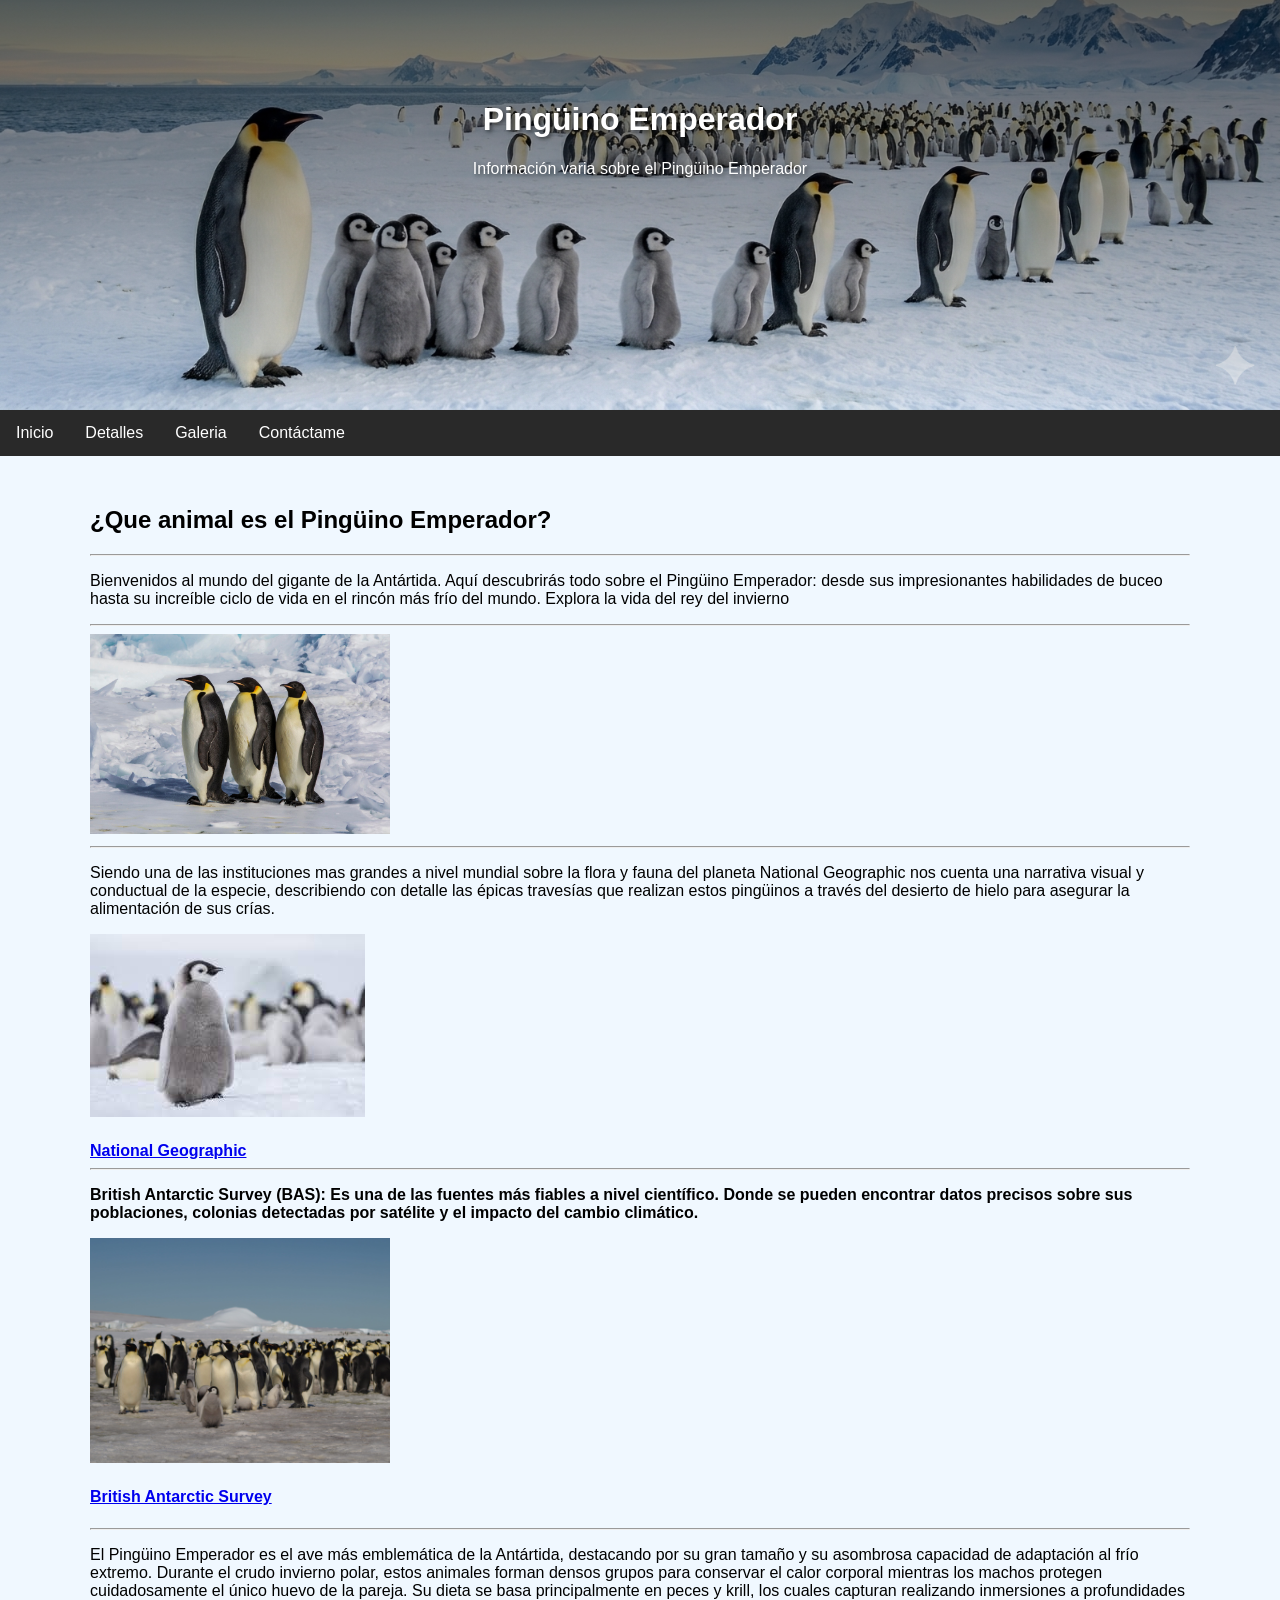
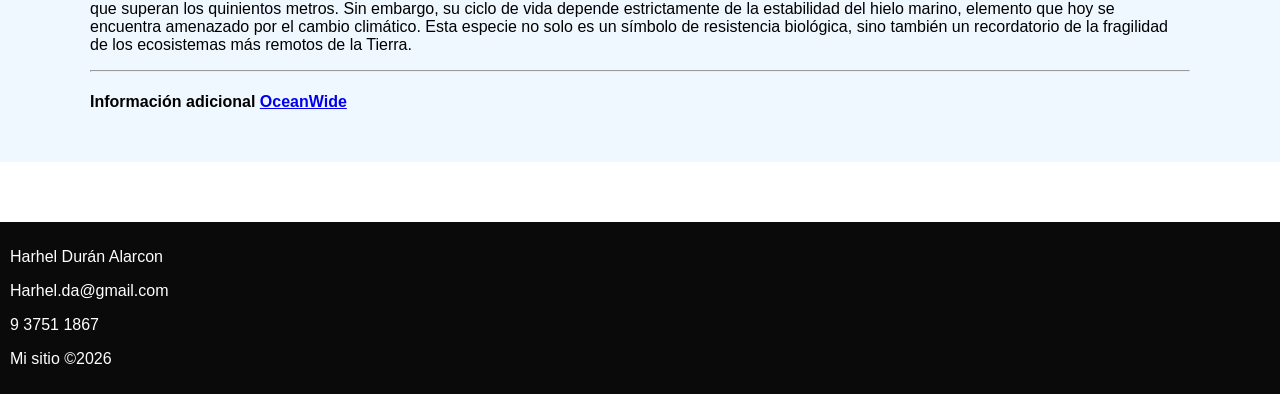
<file: Sitio pinguino/sitio/index.html>
<!DOCTYPE html>
<html lang="en">
<head>
    <meta charset="UTF-8">
    <meta name="viewport" content="width=device-width, initial-scale=1.0">
    <title>Pingüino Emperador</title>
    <link rel="shortcut icon" href="images/icono.png" type="image/png">
    <link rel="stylesheet" href="css/style.css">
</head>
<body>
    <header>
        <h1>Pingüino Emperador</h1>
        <p>Información varia sobre el Pingüino Emperador</p>
    </header>
    <nav>
        <a href="index.html">Inicio</a>
        <a href="detalles.html">Detalles</a>
        <a href="galeria.html">Galeria</a>
        <a href="contacto.html">Contáctame</a>
    </nav>
    <main>
        <h2>¿Que animal es el Pingüino Emperador?</h2>
        <hr>
        <p>Bienvenidos al mundo del gigante de la Antártida. Aquí descubrirás todo sobre el Pingüino Emperador: desde sus impresionantes habilidades de buceo hasta su increíble ciclo de vida en el rincón más frío del mundo. Explora la vida del rey del invierno</p>
        <hr>
        <a href="images/3pinwinos.jpg" target="_blank">
            <img src="images/3pinwinos.jpg" alt="3pinwinos" width="300">
        </a>
        <hr>
        <p>Siendo una de las instituciones mas grandes a nivel mundial sobre la flora y fauna del planeta National Geographic nos cuenta una narrativa visual y conductual de la especie, describiendo con detalle las épicas travesías que realizan estos pingüinos a través del desierto de hielo para asegurar la alimentación de sus crías.</p>
        <a href="images/pinwinobebe.jpg" target="_blank">
            <img src="images/pinwinobebe.jpg" alt="pinwinobebe">
        </a>
        <h4><a href="https://www.nationalgeographic.com.es/temas/pinguinos" target="_blank">National Geographic</a>
        <hr>
        <p>British Antarctic Survey (BAS): Es una de las fuentes más fiables a nivel científico. Donde se pueden encontrar datos precisos sobre sus poblaciones, colonias detectadas por satélite y el impacto del cambio climático.</p>
        <a href="images/hartospinwinos.jpg" target="_blank">
            <img src="images/hartospinwinos.jpg" alt="hartospinwinos" width="300">
        </a>
        <h4><a href="https://www.bas.ac.uk/news/emperor-penguin-populations-in-antarctica-declining-faster-than-thought/" target="_blank">British Antarctic Survey</a></h4>
        <hr>
        <p>El Pingüino Emperador es el ave más emblemática de la Antártida, destacando por su gran tamaño y su asombrosa capacidad de adaptación al frío extremo. Durante el crudo invierno polar, estos animales forman densos grupos para conservar el calor corporal mientras los machos protegen cuidadosamente el único huevo de la pareja. Su dieta se basa principalmente en peces y krill, los cuales capturan realizando inmersiones a profundidades que superan los quinientos metros. Sin embargo, su ciclo de vida depende estrictamente de la estabilidad del hielo marino, elemento que hoy se encuentra amenazado por el cambio climático. Esta especie no solo es un símbolo de resistencia biológica, sino también un recordatorio de la fragilidad de los ecosistemas más remotos de la Tierra.</p>
        <hr>
        <h4>Información adicional <a href="https://oceanwide-expeditions.com/es/destacados/vida-silvestre/pinguino-emperador">OceanWide</a></h4>
    </main>
    <footer>
        <p>Harhel Durán Alarcon</p>
        <p>Harhel.da@gmail.com</p>
        <p>9 3751 1867</p>
        <p>Mi sitio &copy;2026</p>
    </footer>
</body>
</html>
</file>
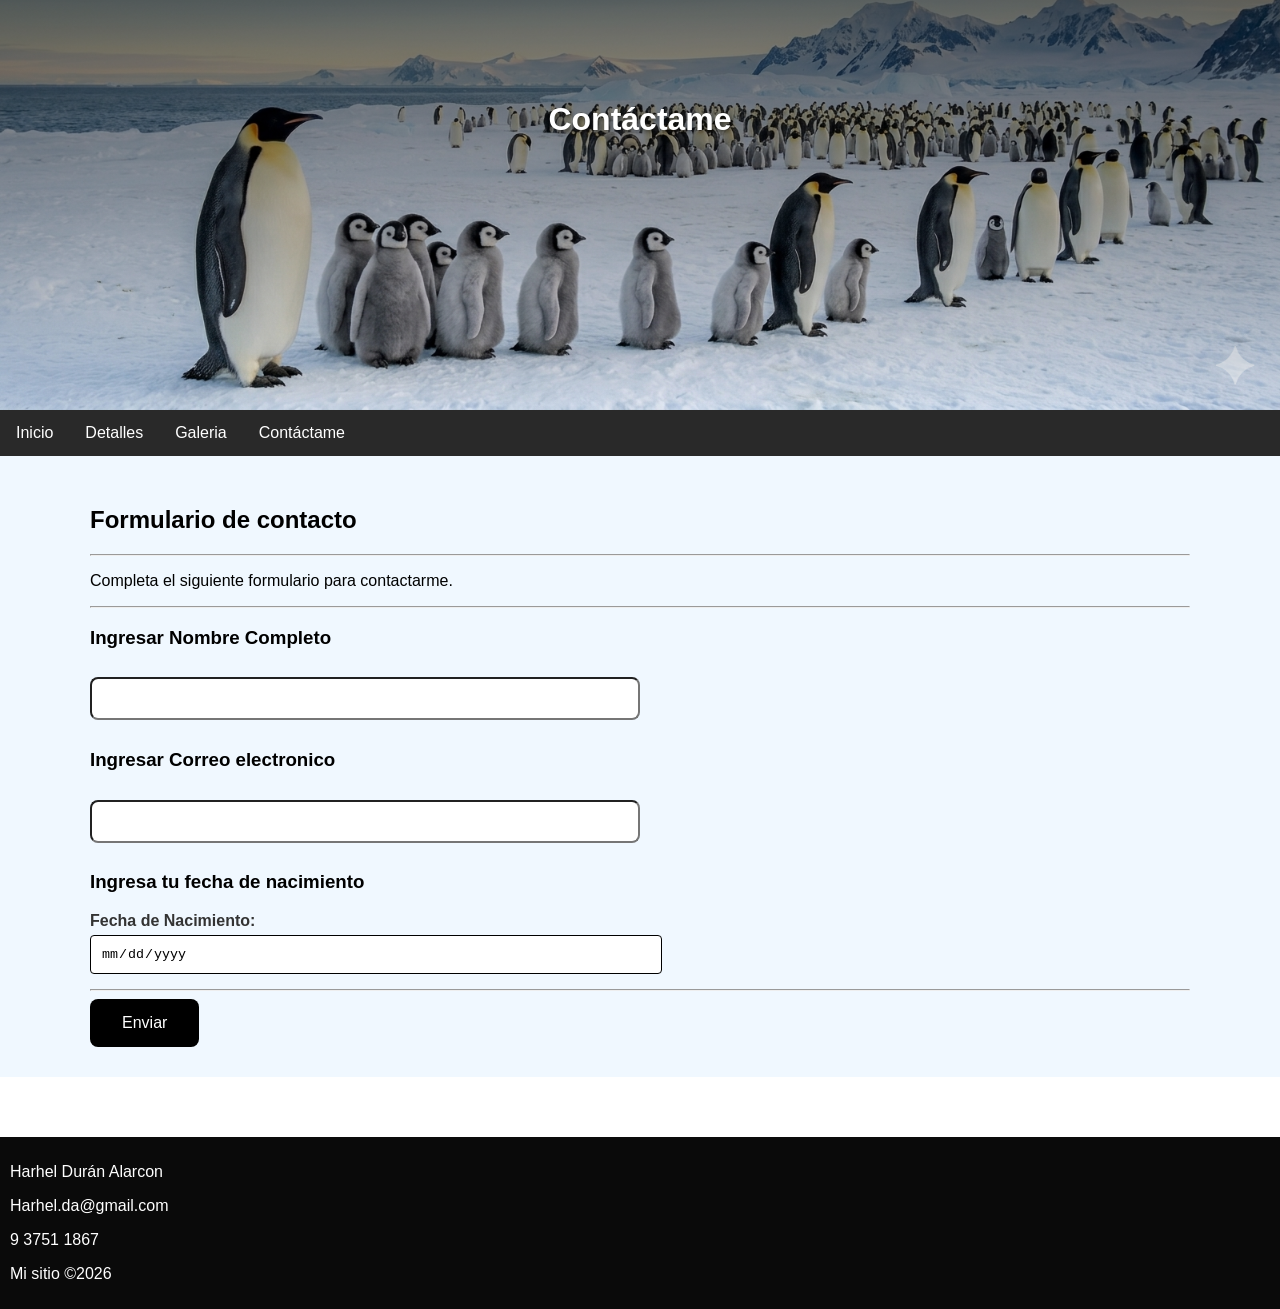
<file: Sitio pinguino/sitio/contacto.html>
<!DOCTYPE html>
<html lang="en">
<head>
    <meta charset="UTF-8">
    <meta name="viewport" content="width=device-width, initial-scale=1.0">
    <title>Pingüino Emperador</title>
    <link rel="shortcut icon" href="images/icono.png" type="image/png">
    <link rel="stylesheet" href="css/style.css">
</head>
<body>
    <header>
        <h1>Contáctame</h1>
        
    </header>
    <nav>
        <a href="index.html">Inicio</a>
        <a href="detalles.html">Detalles</a>
        <a href="galeria.html">Galeria</a>
        <a href="contacto.html">Contáctame</a>
    </nav>
    <main>
        <h2>Formulario de contacto</h2>
        <hr>
        <p>Completa el siguiente formulario para contactarme.</p>
        <hr>
        <h3>Ingresar Nombre Completo</h3>
        <input type="text">
        <h3>Ingresar Correo electronico</h3>
        <input type="text">
        <h3>Ingresa tu fecha de nacimiento</h3>
        <div class="form-group">
            <label for="fecha-nacimiento">Fecha de Nacimiento: </label>
            <input type="date" id="fecha-nacimiento" name="fecha-nacimiento" required>
        </div>
        
        <hr>
        <button class="button">Enviar</button>
    </main>
    <footer>
        <p>Harhel Durán Alarcon</p>
        <p>Harhel.da@gmail.com</p>
        <p>9 3751 1867</p>
        <p>Mi sitio &copy;2026</p>
    </footer>
</body>
</html>
</file>
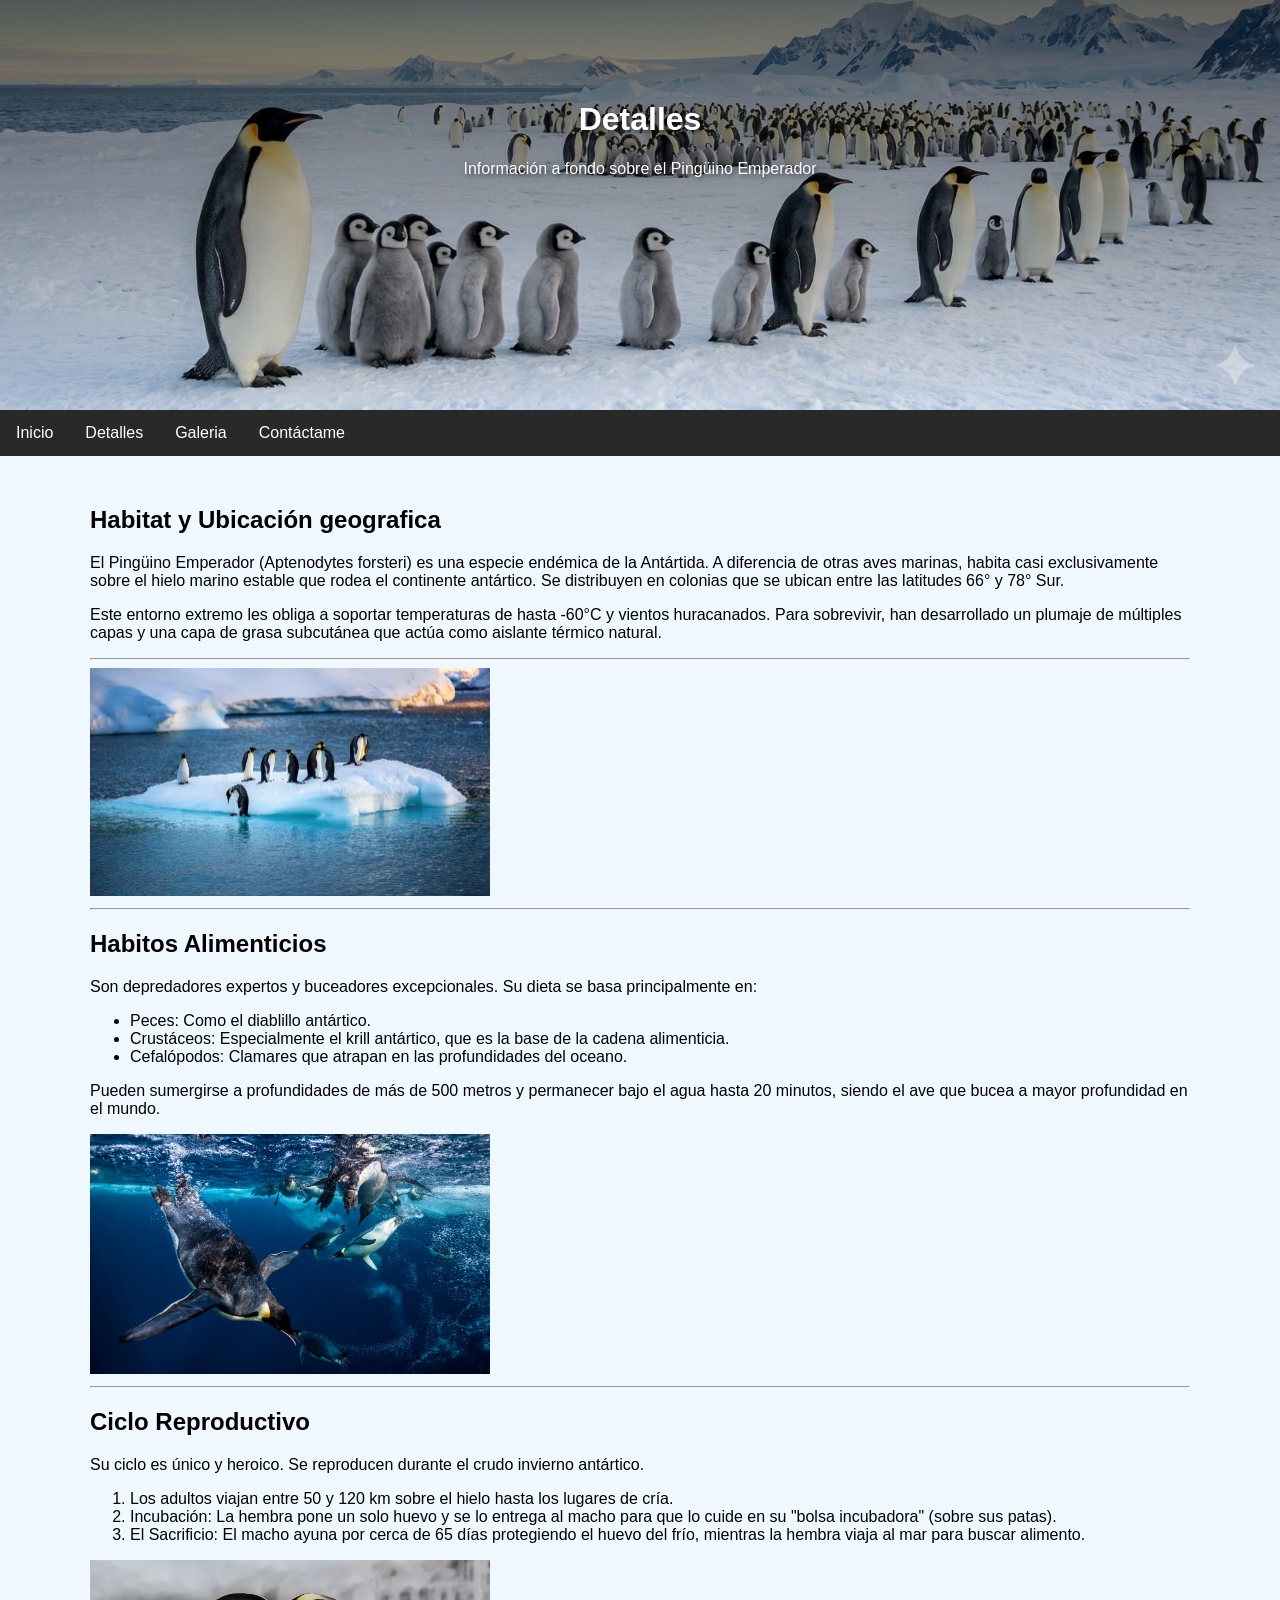
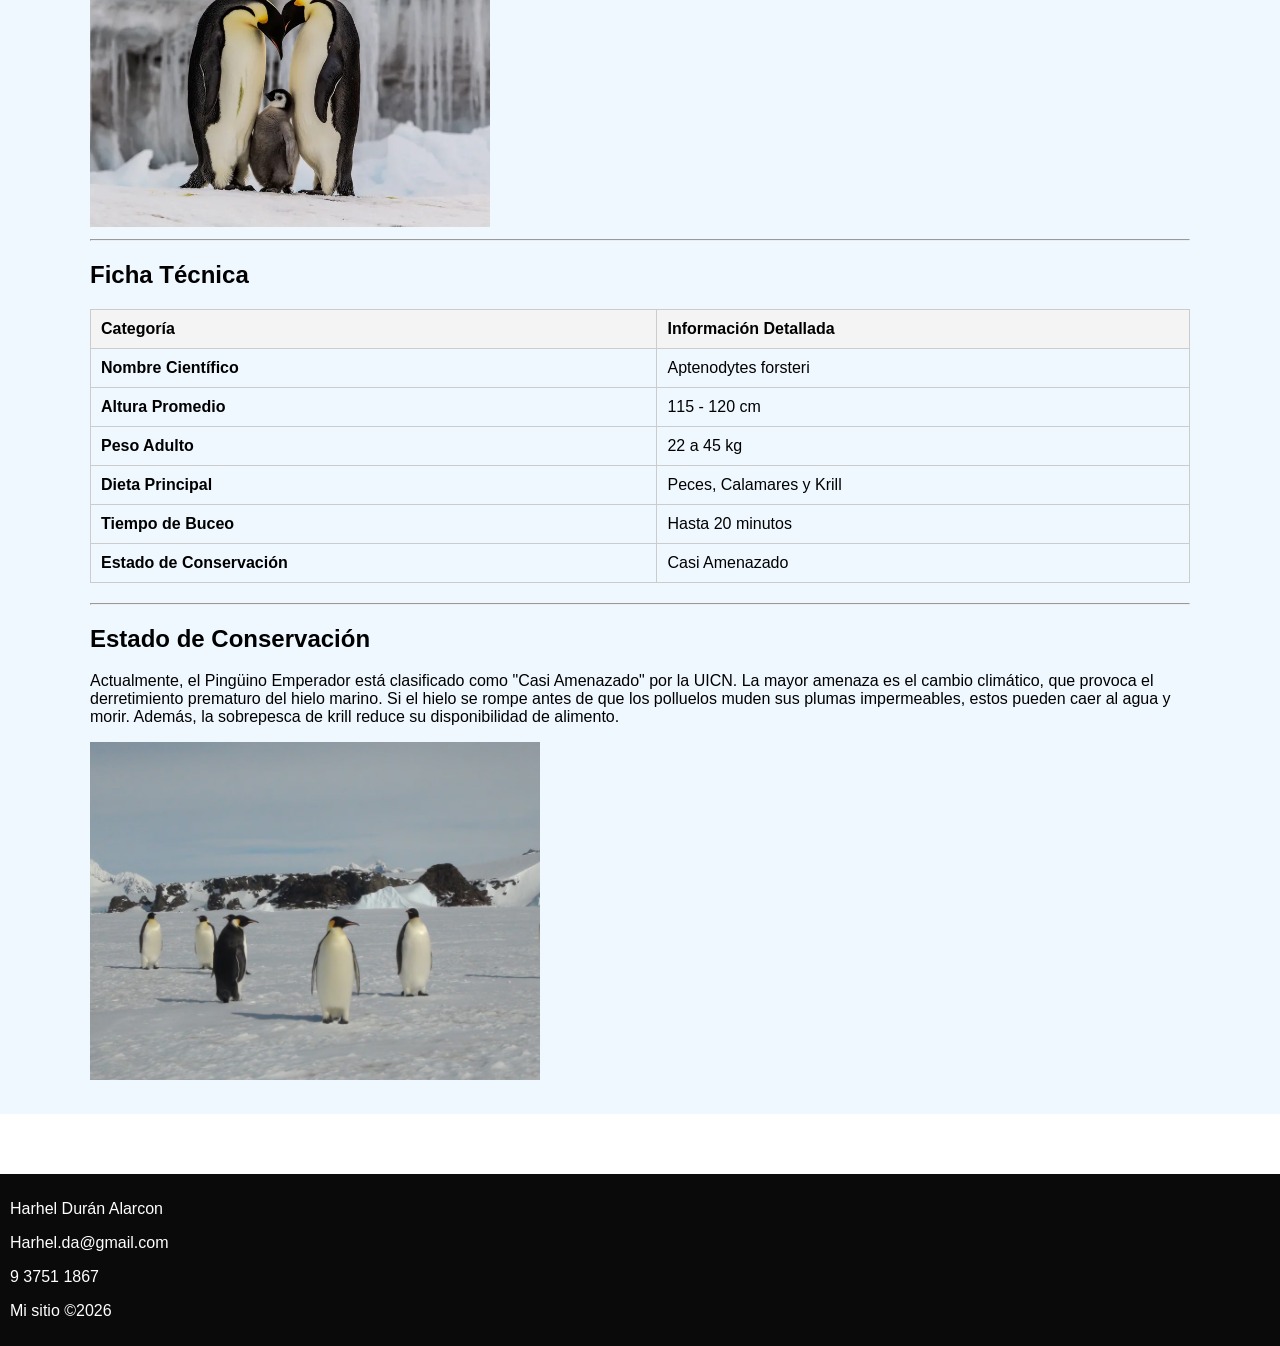
<file: Sitio pinguino/sitio/detalles.html>
<!DOCTYPE html>
<html lang="en">
<head>
    <meta charset="UTF-8">
    <meta name="viewport" content="width=device-width, initial-scale=1.0">
    <title>Pingüino Emperador</title>
    <link rel="shortcut icon" href="images/icono.png" type="image/png">
    <link rel="stylesheet" href="css/style.css">
</head>
<body>
    <header>
        <h1>Detalles</h1>
        <p>Información a fondo sobre el Pingüino Emperador </p>
    </header>
    <nav>
        <a href="index.html">Inicio</a>
        <a href="detalles.html">Detalles</a>
        <a href="galeria.html">Galeria</a>
        <a href="contacto.html">Contáctame</a>
    </nav>
    <main>
        <h2>Habitat y Ubicación geografica</h2>
        <p>El Pingüino Emperador (Aptenodytes forsteri) es una especie endémica de la Antártida. A diferencia de otras aves marinas, habita casi exclusivamente sobre el hielo marino estable que rodea el continente antártico. Se distribuyen en colonias que se ubican entre las latitudes 66° y 78° Sur.</p>
        <p>Este entorno extremo les obliga a soportar temperaturas de hasta -60°C y vientos huracanados. Para sobrevivir, han desarrollado un plumaje de múltiples capas y una capa de grasa subcutánea que actúa como aislante térmico natural.</p>
        <hr>
        <a href="images/hielo.webp" target="_blank">
            <img src="images/hielo.webp" alt="pinwinosenhielo" width="400">
        </a>
        <hr>
        <h2>Habitos Alimenticios</h2>
        <p>Son depredadores expertos y buceadores excepcionales. Su dieta se basa principalmente en:</p>
        <ul>
            <li>Peces: Como el diablillo antártico.</li>
            <li>Crustáceos: Especialmente el krill antártico, que es la base de la cadena alimenticia.</li>
            <li>Cefalópodos: Clamares que atrapan en las profundidades del oceano.</li>
        </ul>
        <p>Pueden sumergirse a profundidades de más de 500 metros y permanecer bajo el agua hasta 20 minutos, siendo el ave que bucea a mayor profundidad en el mundo.</p>
        <a href="images/pinwinobuceando.jpg" target="_blank">
            <img src="images/pinwinobuceando.jpg" alt="pinmwinobuceando" width="400">
        </a>
        <hr>
        <h2>Ciclo Reproductivo</h2> 
        <p>Su ciclo es único y heroico. Se reproducen durante el crudo invierno antártico.</p>
        <ol>
            <li>Los adultos viajan entre 50 y 120 km sobre el hielo hasta los lugares de cría.</li>
            <li>Incubación: La hembra pone un solo huevo y se lo entrega al macho para que lo cuide en su "bolsa incubadora" (sobre sus patas).</li>
            <li>El Sacrificio: El macho ayuna por cerca de 65 días protegiendo el huevo del frío, mientras la hembra viaja al mar para buscar alimento.</li>
        </ol>
        <a href="images/pinwinosconcria.webp" target="_blank">
            <img src="images/pinwinosconcria.webp" alt="pinwinosconcria" width="400">
        </a>
        <hr>
        <h2>Ficha Técnica</h2>
        <table>
            <thead>
                <tr>
                    <th>Categoría</th>
                    <th>Información Detallada</th>
                </tr>
            </thead>
            <tbody>
                <tr>
                    <td><strong>Nombre Científico</strong></td>
                    <td>Aptenodytes forsteri</td>
                </tr>
                <tr>
                    <td><strong>Altura Promedio</strong></td>
                    <td>115 - 120 cm</td>
                </tr>
                <tr>
                    <td><strong>Peso Adulto</strong></td>
                    <td>22 a 45 kg</td>
                </tr>
                <tr>
                    <td><strong>Dieta Principal</strong></td>
                    <td>Peces, Calamares y Krill</td>
                </tr>
                <tr>
                    <td><strong>Tiempo de Buceo</strong></td>
                    <td>Hasta 20 minutos</td>
                </tr>
                <tr>
                    <td><strong>Estado de Conservación</strong></td>
                    <td>Casi Amenazado</td>
                </tr>
            </tbody>
        </table>
        <hr>
        <h2>Estado de Conservación</h2>
        <p>Actualmente, el Pingüino Emperador está clasificado como "Casi Amenazado" por la UICN. La mayor amenaza es el cambio climático, que provoca el derretimiento prematuro del hielo marino. Si el hielo se rompe antes de que los polluelos muden sus plumas impermeables, estos pueden caer al agua y morir. Además, la sobrepesca de krill reduce su disponibilidad de alimento.</p>
        <a href="images/perdida de habitat.avif" target="_blank">
            <img src="images/perdida de habitat.avif" alt="perdida de habitat" width="450">
        </a>

    </main>
    <footer>
        <p>Harhel Durán Alarcon</p>
        <p>Harhel.da@gmail.com</p>
        <p>9 3751 1867</p>
        <p>Mi sitio &copy;2026</p>
    </footer>
</body>
</html>
</file>
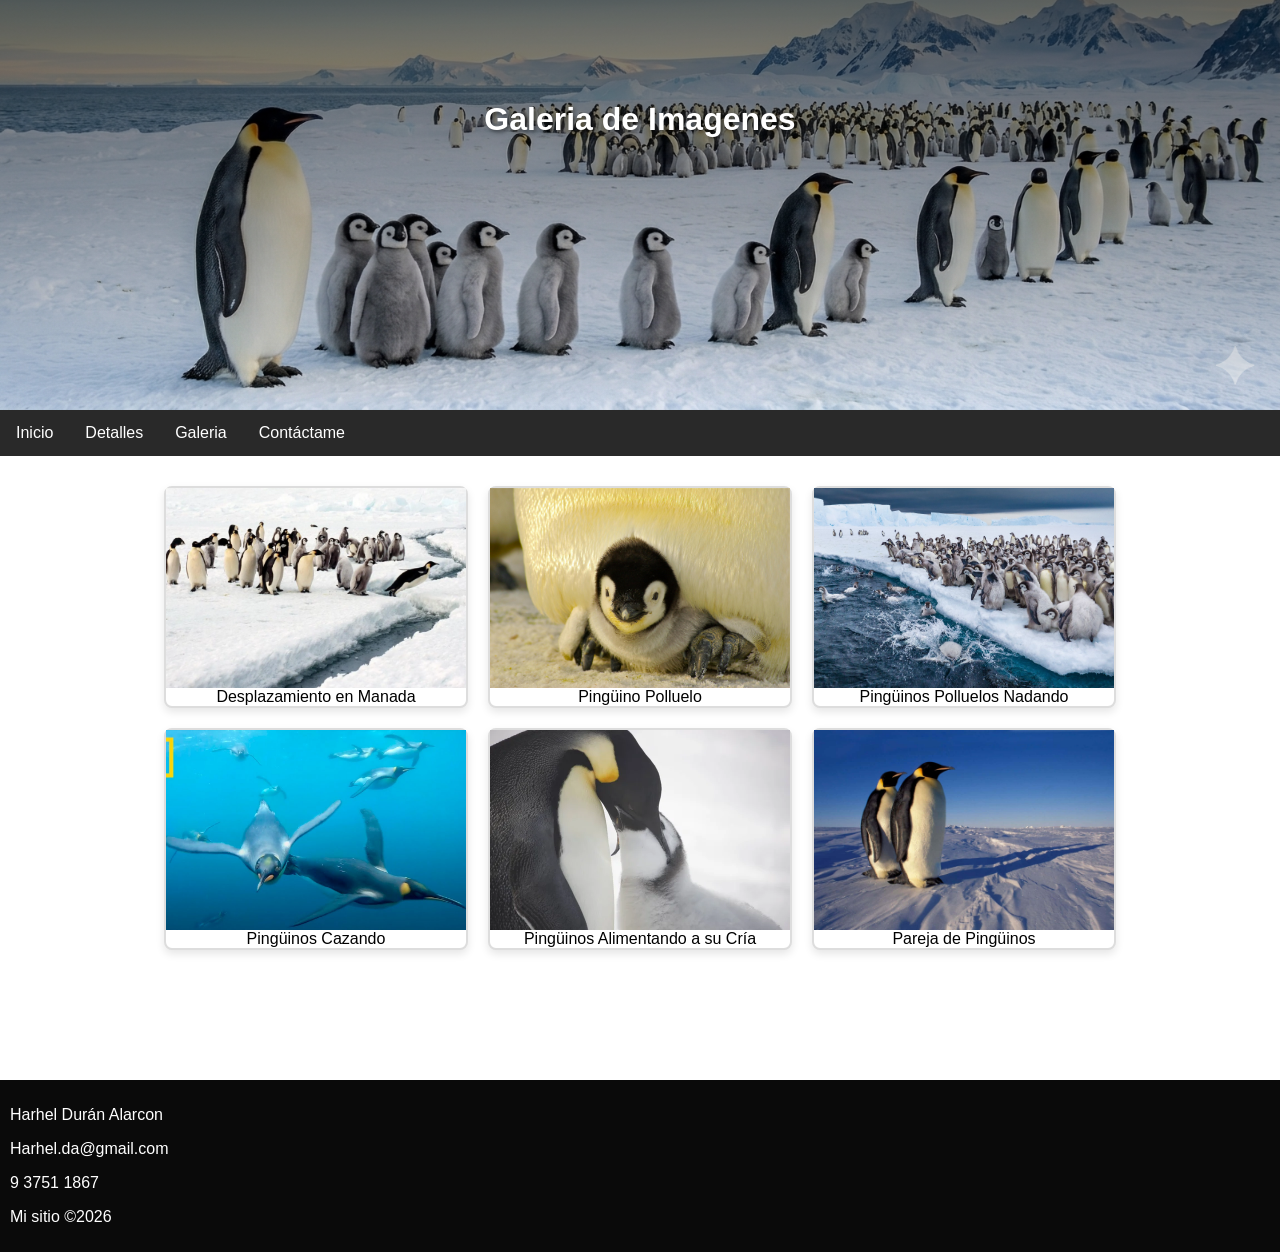
<file: Sitio pinguino/sitio/galeria.html>
<!DOCTYPE html>
<html lang="en">
<head>
    <meta charset="UTF-8">
    <meta name="viewport" content="width=device-width, initial-scale=1.0">
    <title>Pingüino Emperador</title>
    <link rel="shortcut icon" href="images/icono.png" type="image/png">
    <link rel="stylesheet" href="css/style.css">
</head>
<body>
    <header>
        <h1>Galeria de Imagenes</h1>
    </header>
    <nav>
        <a href="index.html">Inicio</a>
        <a href="detalles.html">Detalles</a>
        <a href="galeria.html">Galeria</a>
        <a href="contacto.html">Contáctame</a>
    </nav>

    <div class="gallery">

        <div class="gallery-item">
            <a  href="images/desplazamiento.webp" target="_blank">
                <img src="images/desplazamiento.webp" alt="Desplazamientoenmanada" width="600" height="400">
            </a>
            <div class="desc">Desplazamiento en Manada</div>
        </div>

        <div class="gallery-item">
            <a  href="images/pinwinobebedebajo.jpg" target="_blank">
                <img src="images/pinwinobebedebajo.jpg" alt="Pinguinobebedebajo" width="600" height="400">
            </a>
            <div class="desc">Pingüino Polluelo</div>
        </div>

        <div class="gallery-item">
            <a  href="images/pinwinobebenadando.jpg" target="_blank">
                <img src="images/pinwinobebenadando.jpg" alt="Pinwinobebenadando" width="600" height="400">
            </a>
            <div class="desc">Pingüinos Polluelos Nadando</div>
        </div>

        <div class="gallery-item">
            <a  href="images/pinwinos cazando.jpg" target="_blank">
                <img src="images/pinwinos cazando.jpg" alt="pinwinoscazando" width="600" height="400">
            </a>
            <div class="desc">Pingüinos Cazando</div>
        </div>

        <div class="gallery-item">
            <a  href="images/pinwinoalimentando.jpg" target="_blank">
                <img src="images/pinwinoalimentando.jpg" alt="pinwinoalimentando" width="600" height="400">
            </a>
            <div class="desc">Pingüinos Alimentando a su Cría</div>
        </div>

                <div class="gallery-item">
            <a  href="images/parejapinwinos.jpg" target="_blank">
                <img src="images/parejapinwinos.jpg" alt="parejapinwino" width="600" height="400">
            </a>
            <div class="desc">Pareja de Pingüinos</div>
        </div>

    </div>

    <footer>
        <p>Harhel Durán Alarcon</p>
        <p>Harhel.da@gmail.com</p>
        <p>9 3751 1867</p>
        <p>Mi sitio &copy;2026</p>
    </footer>
    
</body>
</html>
</file>
<file: Sitio pinguino/sitio/css/style.css>
body {
    margin: 0;
    padding: 0;
    font-family: 'Gill Sans', 'Gill Sans MT', Calibri, 'Trebuchet MS', sans-serif;
}

header {
background-color: #000000;
    background-image: 
        linear-gradient(rgba(0, 0, 0, 0.6), rgba(0, 0, 0, 0)), 
        url("../images/header.png");
    background-size: cover;
    background-position: center bottom;
    background-repeat: no-repeat;
    min-height: 250px;
    color: #ffffff;
    padding: 80px 10px; 
    text-align: center;
    text-shadow: 2px 2px 4px rgba(0, 0, 0, 0.5);
}

nav {
    display: flex;
    margin: 0;
    padding: 0;
    background-color: #292929;
    border: #ffffff;
}

nav a {
    display: block;
    color: #ffffff;
    text-decoration: none;
    padding: 14px 16px;
}

nav a:hover {
    background-color: #ffffff;
    color: #333333;
}

footer {
    background-color: #0a0a0a;
    color: #ffffff;
    padding: 10px;
    bottom: 0;
    left: 0;
    width: 100%;
}

main {
    padding: 30px 90px;
    margin-bottom: 60px;
    z-index: 1000;
    background-color: aliceblue;
}

table {
    width: 100%;
    border-collapse: collapse;
    margin: 20px 0;
}

th, td {
    border: 1px solid #ccc;
    padding: 10px;
    text-align: left;
}

th {
    background-color: #f4f4f4;
}


div.grid-gallery {
    display: grid;
    grid-template-columns: repeat(auto-fit, minmax(250px, 1fr));
    gap: 20px;
    justify-content: center; 
}

div.gallery-item img {
    width: 100%;
    height: 200px;
    object-fit: cover; 
    display: block;
}

div.gallery-item p {
    padding: 15px;
    margin: 0;
    font-size: 0.9em;
    color: #333;
}

div.gallery-item:hover {
    transform: translateY(-5px);
    box-shadow: 0 5px 15px rgba(0,0,0,0.2);
}

div.gallery {
  display: flex;
  flex-wrap: wrap;
  justify-content: center; 
  max-width: 1200px;       
  margin: 20px auto;       
  padding-bottom: 100px;    
}

div.gallery-item {
  margin: 10px;            
  border-radius: 8px; 
  border: 2px solid #ddd;
  width: 300px;            
  background-color: white;
  box-shadow: 0 4px 8px rgba(0,0,0,0.1);
  text-align: center;
}

input[type=text] {
  width: 50%;
  border-radius: 8px;
  padding: 12px;
  margin: 10px 0;
  box-sizing: border-box;
}

input[type=text]:focus {
  border: 3px solid #555;
  box-shadow: 0 5px 15px rgba(0,0,0,0.2);
}

select {
  width: 50%;
  padding: 16px 20px;
  border: none;
  border-radius: 8px;
  background-color: #f1f1f1;
  box-shadow: 0 5px 15px rgba(0,0,0,0.2);
}

.button {
    background-color: rgb(0, 0, 0);
    border: none;
    border-radius: 8px;
    color: white;
    padding: 15px 32px;
    text-align: center;
    text-decoration: none; 
    display: inline-block;
    font-size: 16px;
    cursor: pointer;
    transition-duration: 0.4s; 
}

.button:hover {
    background-color: #555; 
    color: white;
    box-shadow: 0 8px 16px 0 rgba(0,0,0,0.6); 
    transform: translateY(-2px); 
}

.form-group {
    margin-bottom: 15px;
    text-align: left;
}

label {
    display: block;
    margin-bottom: 5px;
    font-weight: bold;
    color: #333;
}

input[type="date"] {
    width: 50%;
    padding: 10px;
    border: 1px solid #000000;
    border-radius: 4px;
    background-color: #fff;
}

input[type="date"]:focus {
    border-color: #004a99;
    outline: none;
    box-shadow: 0 8px 16px 0 rgba(0,0,0,0.6);
}

input[type="date"] {
    position: relative;
    cursor: pointer;
}
input[type="date"]:hover {
    box-shadow: 0 8px 16px 0 rgba(0,0,0,0.6);
}

input[type="date"]::-webkit-calendar-picker-indicator {
    position: absolute;
    top: 0;
    left: 0;
    right: 0;
    bottom: 0;
    width: auto;
    height: auto;
    color: transparent;
    background: transparent;
}
</file>
